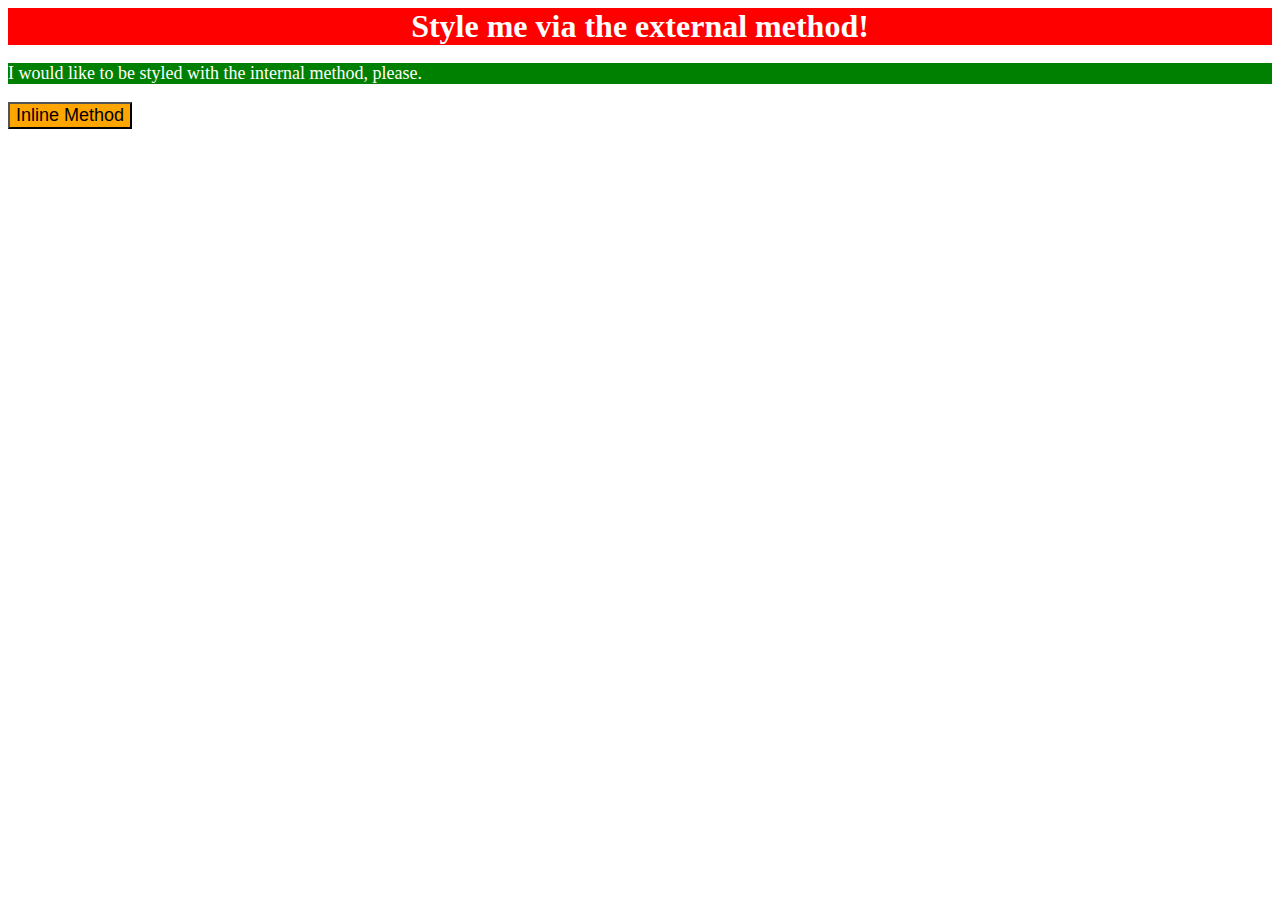
<file: foundations/intro-to-css/01-css-methods/index.html>
<!DOCTYPE html>
<html lang="en">
  <head>
    <meta charset="UTF-8">
    <meta http-equiv="X-UA-Compatible" content="IE=edge">
    <meta name="viewport" content="width=device-width, initial-scale=1.0">
    <title>Methods for Adding CSS</title>
    <link rel="stylesheet" href="styles.css">
  </head>
    <style>
      p {
        color: white;
        background-color: green;
        font-size: 18px;
      }
    </style>
  <body>
    <div>Style me via the external method!</div>
    <p>I would like to be styled with the internal method, please.</p>
    <button style="background-color: orange; font-size: 18px;">Inline Method</button>
  </body>
</html>
</file>
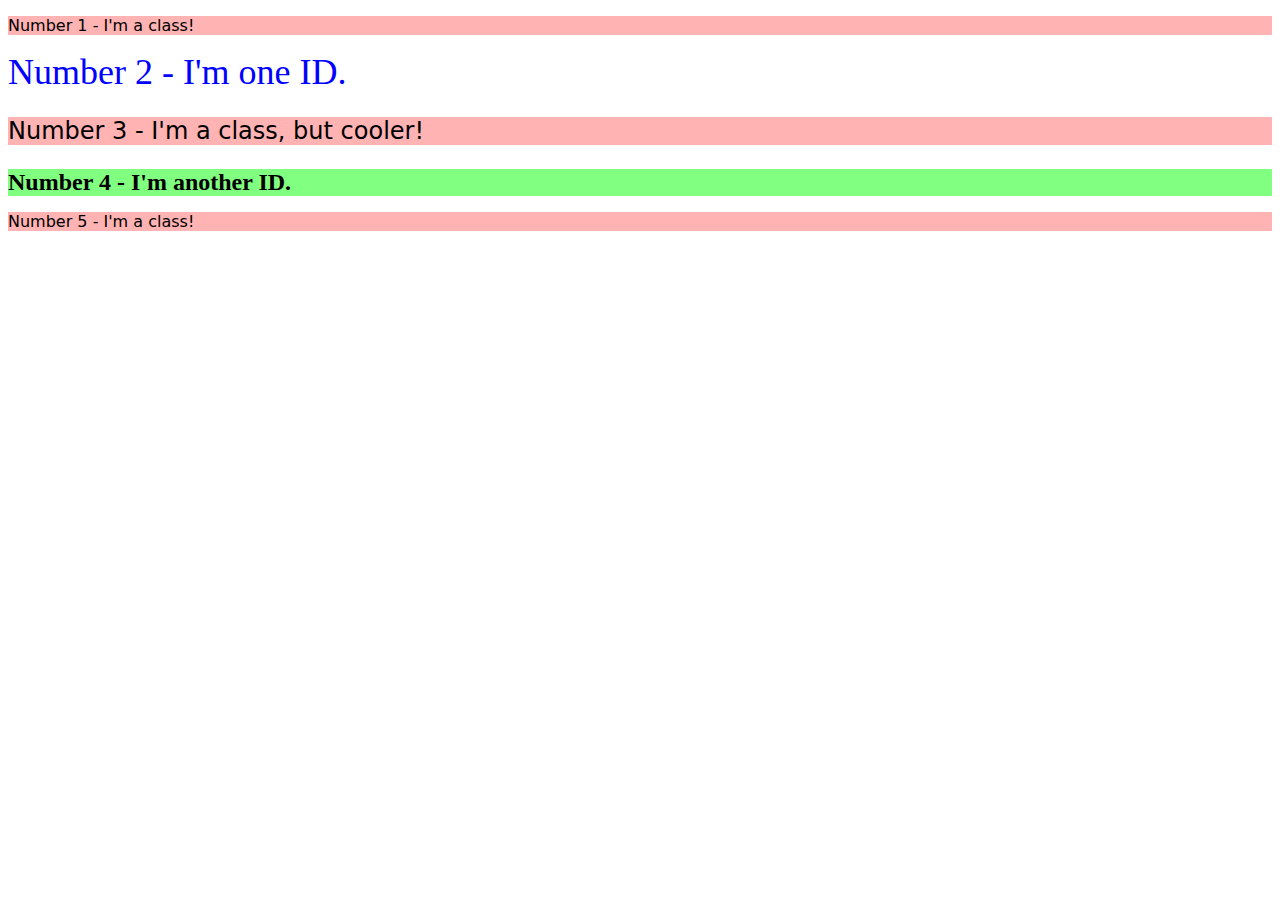
<file: foundations/intro-to-css/02-class-id-selectors/index.html>
<!DOCTYPE html>
<html lang="en">
  <head>
    <meta charset="UTF-8">
    <meta http-equiv="X-UA-Compatible" content="IE=edge">
    <meta name="viewport" content="width=device-width, initial-scale=1.0">
    <title>Class and ID Selectors</title>
    <link rel="stylesheet" href="style.css">
  </head>
  <body>
    <p class="highlight">Number 1 - I'm a class!</p>
    <div id="text">Number 2 - I'm one ID.</div>
    <p class="highlight size">Number 3 - I'm a class, but cooler!</p>
    
    <!-- this could be written differently as to NOT repeat code -->
    <!-- 4 shares the same font size ad 3 (24px) -->
    <!-- MORE EFFICIENT - add the .size class to 4 -->
    <div id="bold">Number 4 - I'm another ID.</div>

    <!-- 4  SHOULD/would be written like this BELOW -->
    <!-- <div class=size id="bold">Number 4 - I'm another ID.</div> -->
    <p class="highlight">Number 5 - I'm a class!</p>
  </body>
</html>
</file>
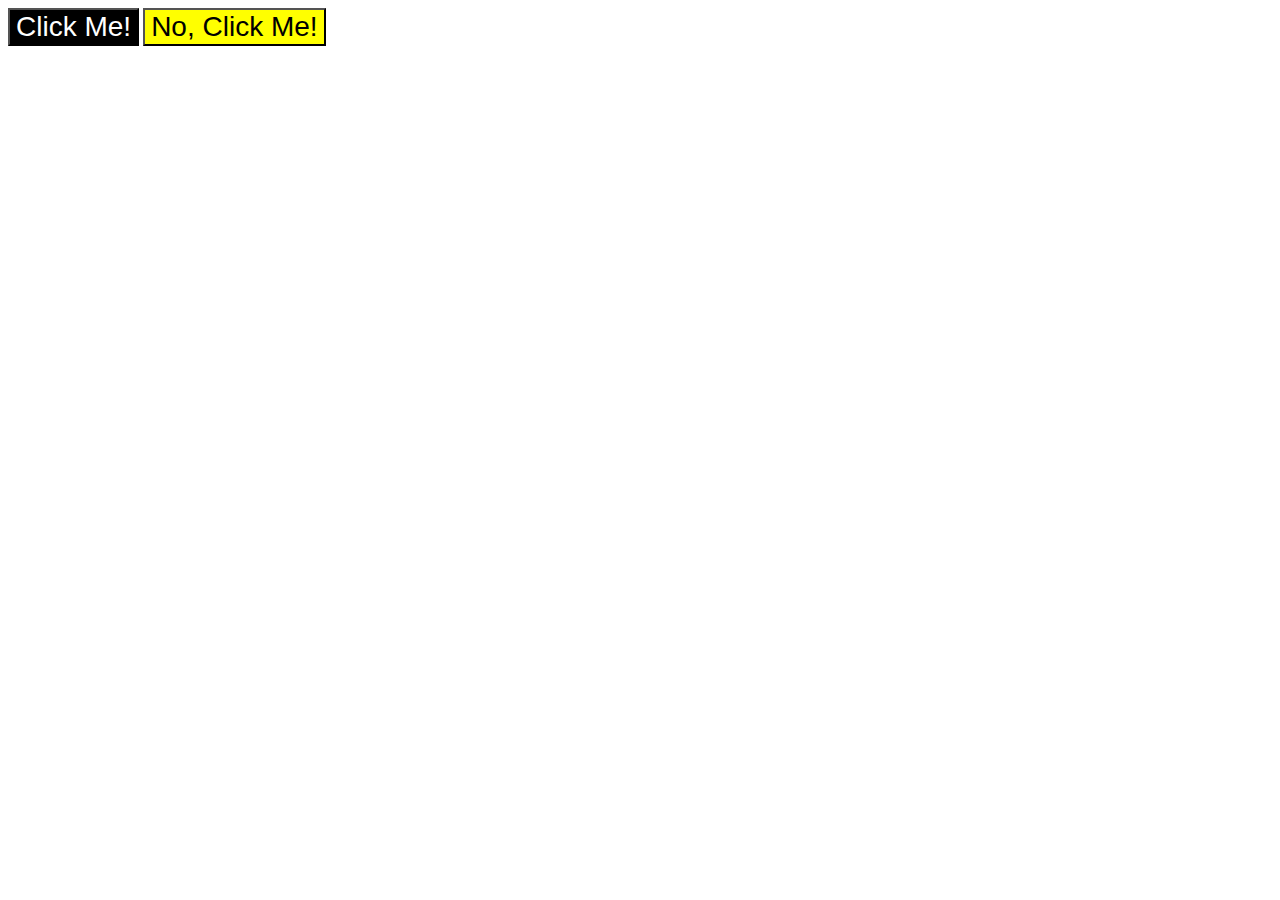
<file: foundations/intro-to-css/03-grouping-selectors/index.html>
<!DOCTYPE html>
<html lang="en">
  <head>
    <meta charset="UTF-8">
    <meta http-equiv="X-UA-Compatible" content="IE=edge">
    <meta name="viewport" content="width=device-width, initial-scale=1.0">
    <title>Grouping Selectors</title>
    <link rel="stylesheet" href="style.css">
  </head>
  <body>
    <button class="first">Click Me!</button>
    <button class="second">No, Click Me!</button>
  </body>
</html>
</file>
<file: foundations/intro-to-css/01-css-methods/styles.css>
div {
    color: white;
    background-color: red;
    font-size: 32px;
    font-weight: bold;
    text-align: center;
}
</file>
<file: foundations/intro-to-css/02-class-id-selectors/style.css>
.highlight {
    background-color: hsl(360, 100%, 85%);
    font-family: Verdana, "DejaVu Sans", sans-serif;
}

#text {
    color: rgb(0, 0, 255);
    font-size: 36px;
}

/* check comments below */
/* if attempting to NOT repeat code, this would cover numbers 3 and 4 */
.size {
    font-size: 24px;
}

/* this could be written differently as to NOT repeat code */
/* 4 shares the same font size as 3 (24px) */
/* MORE EFFICIENT - add the .size class to 4 */
#bold {
    background-color: hsl(120,100%, 75%);
    font-size: 24px;
    font-weight: bold;
}

/* 4  SHOULD/would be written like this BELOW */
/* #bold {
    background-color: hsl(120,100%, 75%);
    font-weight: bold;
} */
</file>
<file: foundations/intro-to-css/03-grouping-selectors/style.css>
.first {
    background-color: #000000;
    color: #ffffff;
}

.second {
    background-color: yellow;
}

.first,
.second {
    font-size: 28px;
    font-family: Helvetica, "Times New Roman", sans-serif;
}
</file>
